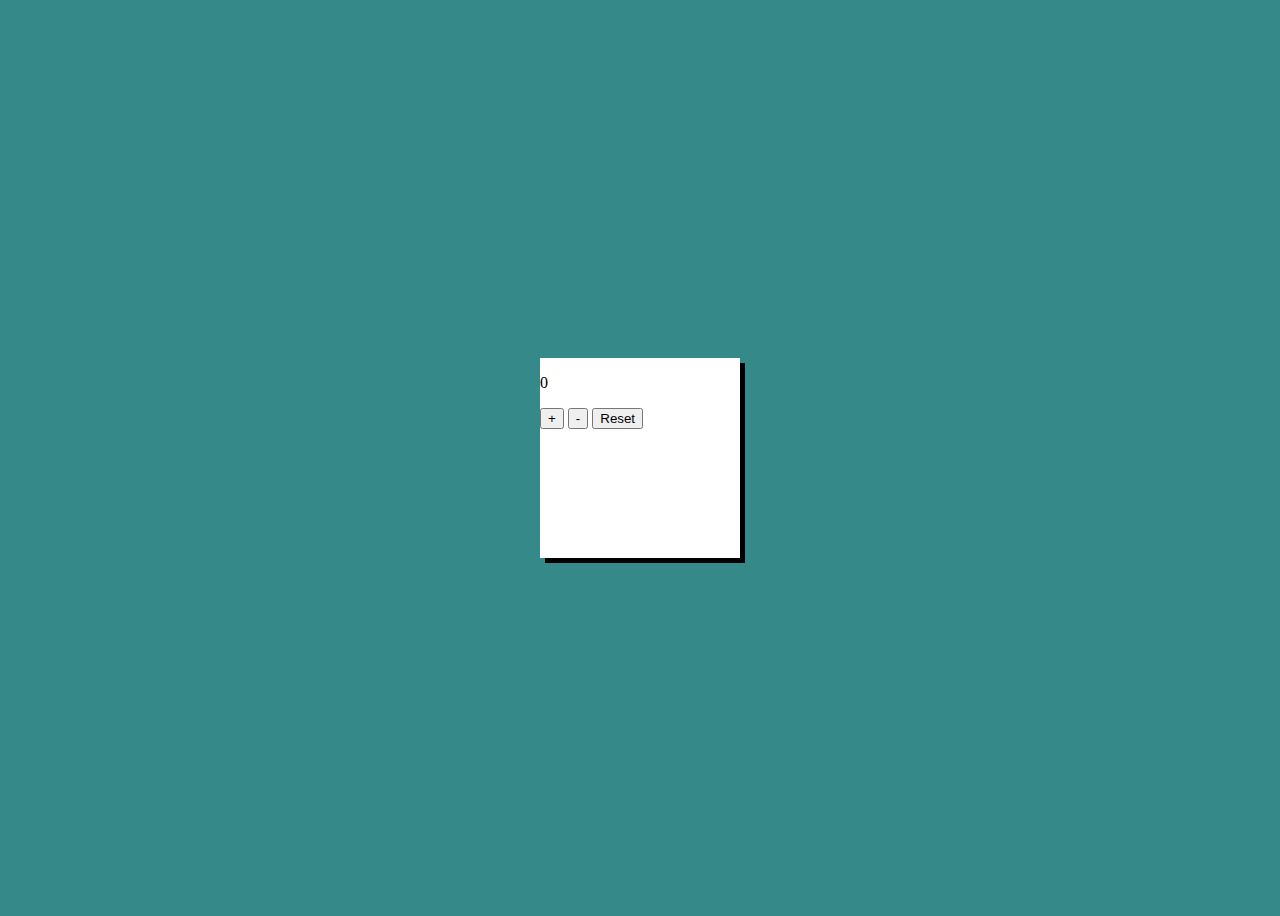
<file: Dom.js/Index.html>
<!DOCTYPE html>
<html lang="en">
<head>
    <meta charset="UTF-8">
    <meta name="viewport" content="width=device-width, initial-scale=1.0">
    <title>Counter</title>
    <link rel="stylesheet" href="./Counter.css">
</head>
<body>
    <div id="Counter">
        
        <p>0</p>
        
        <p></p>
        
        <div id="buttons">
           <button onclick="incr()">+</button>
           <button onclick="decr()">-</button>
           <button onclick="reset()">Reset</button>
        </div>
    </div>
    <script src="./Counter.js"></script>
</body>
</html>
</file>
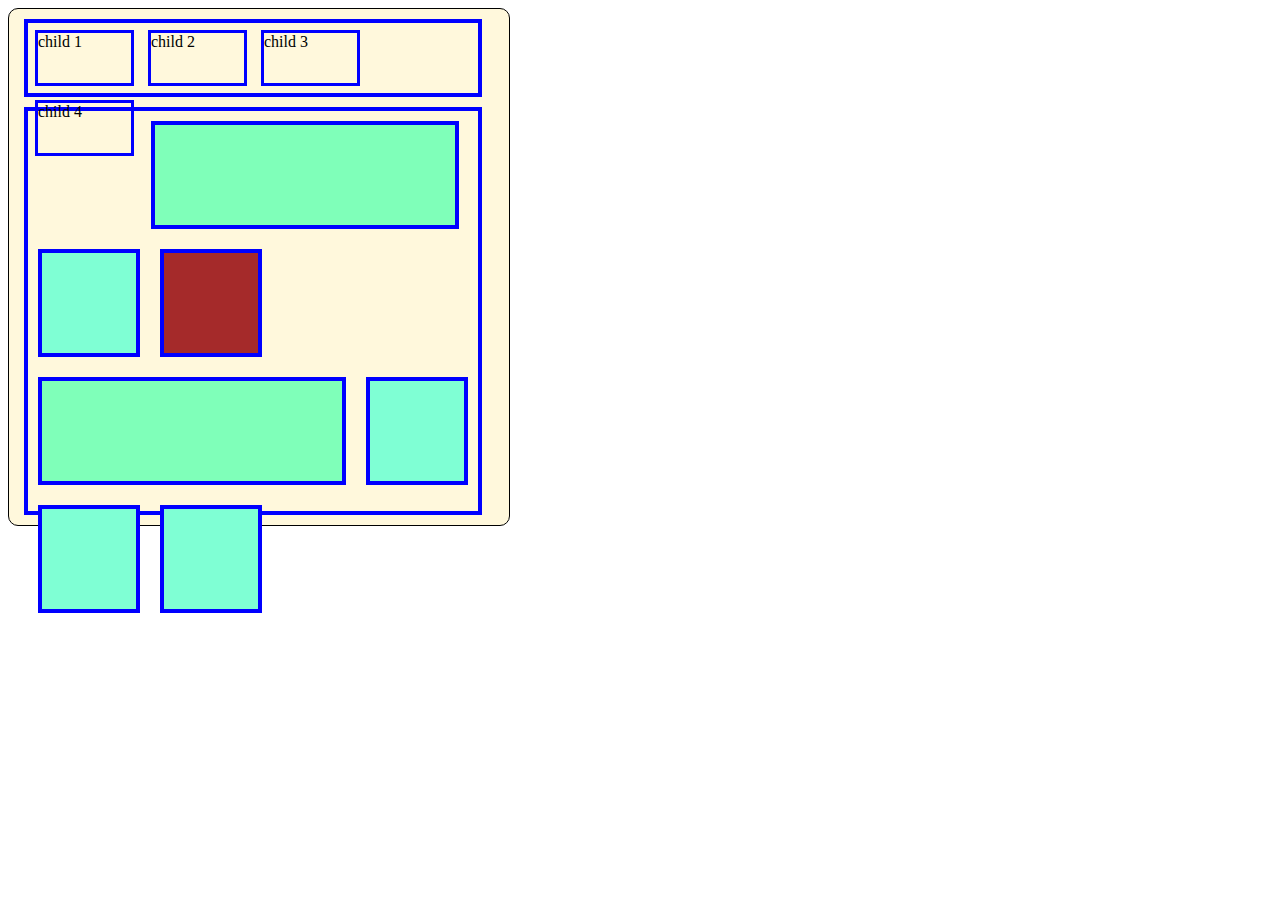
<file: Assignment_1.html>
<!DOCTYPE html>
<html lang="en">
<head>
    <meta charset="UTF-8">
    <meta name="viewport" content="width=device-width, initial-scale=1.0">
    <title>Containers</title>
    <style>
        .Narasimha {
        height: 500px auto;
        width: 500px;
        border: 1px solid black;
        border-radius:10px;
        background-color :cornsilk;
     }
     .block1{
        border: 4px solid blue;
        width: 450px;
        height: 70px;
        margin: 10px;
        margin-left: 15px;
     }
     .child1s{
        border: 3px solid blue;
        width: 93px;
        height: 50px;
        margin: 7px; 
        float: left;
     }
     .child2{
        border: 3px solid blue;
        width: 93px;
        height: 50px;
        margin: 7px; 
        float: left;
     }
     .child3{
        border: 3px solid blue;
        width: 93px;
        height: 50px;
        margin: 7px; 
        float: left;
     }
     .child4{
        border: 3px solid blue;
        width: 93px;
        height: 50px;
        margin: 7px; 
        float: left;
     }
    .block2d{
        border: 4px solid blue;
        width: 450px;
        height: 400px ;
        margin: 10px;
        margin-left: 15px;
    }
    .b1{
       border: 4px solid blue; 
       width: 300px;
       height: 100px;
       margin: 10px;
       float: right;
       background-color: rgb(255, 219, 127);
    }
    
    .b2{
        border: 4px solid blue;
        width: 94px;
        height: 100px;
        margin: 10px; 
        float:left;
        background-color: aquamarine;
    }
    .b2s{
        border: 4px solid blue; 
       width: 94px;
       height: 100px;
       margin: 10px;
       float: left; 
       background-color:brown;
    }
    .b1{
       border: 4px solid blue; 
       width: 300px;
       height: 100px;
       margin: 10px;
       float: left;
       background-color: rgb(127, 255, 185);
    }
    
    .b2m{
        border: 4px solid blue;
        width: 100px;
        height: 80px;
        margin: 10px; 
    }
    </style>
</head>
<body>
    <div class="Narasimha" >
        <div class="block1">
        <div class="child1s">child 1</div>
        <div class="child2">child 2</div>
        <div class="child3">child 3</div>
        <div class="child4">child 4</div>
        </div>
        <div class="block2d">
        <div class="b1"></div>
        <div class="b2"></div>
        <div class="b2s"></div>
        <div class="b1"></div>
        <div class="b2"></div>
        <div class="b2"></div>
        <div class="b2"></div>
        </div>
    </div>
    
   
</body>
</html>
</file>
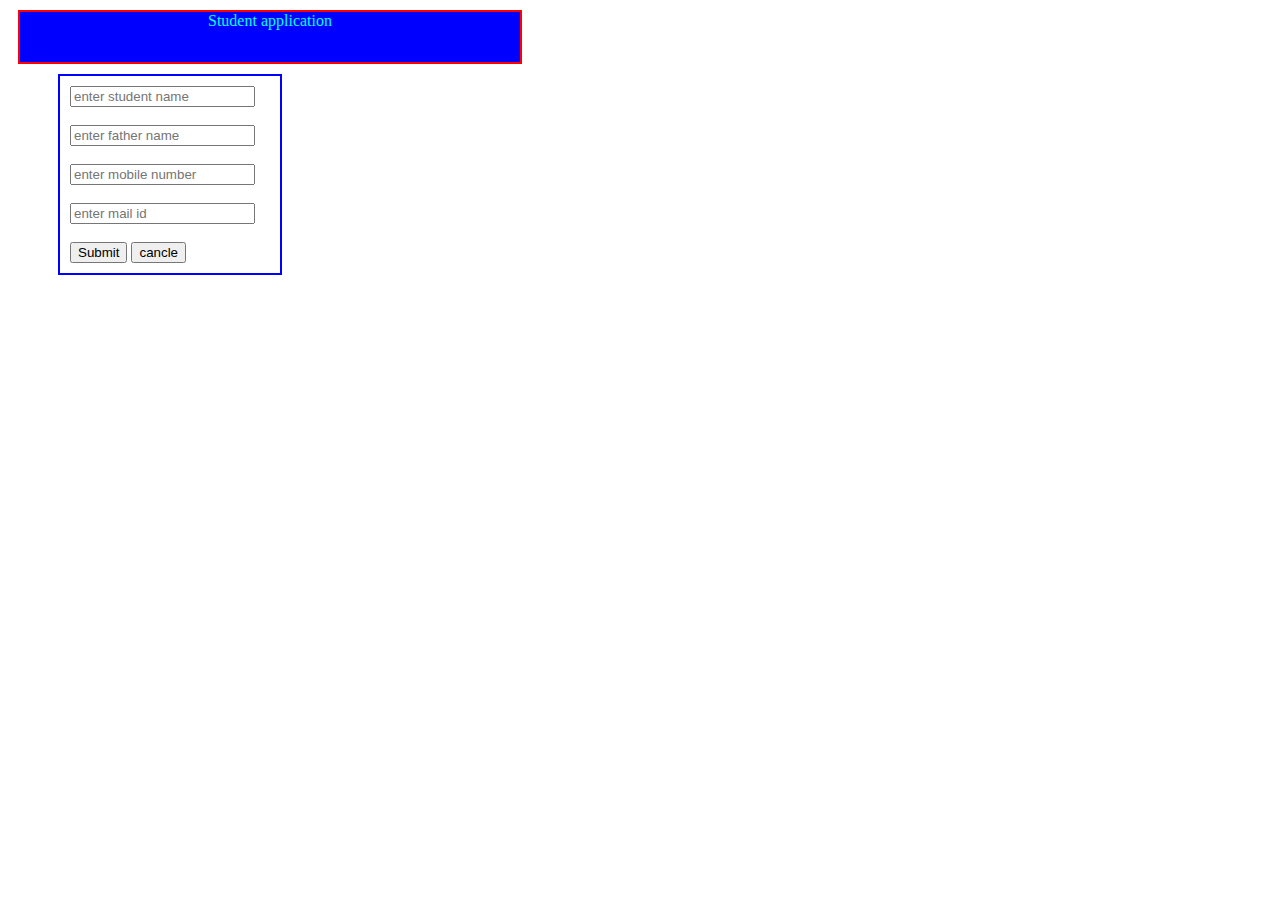
<file: assignment_2.html>
<!DOCTYPE html>
<html lang="en">
<head>
    <meta charset="UTF-8">
    <meta name="viewport" content="width=device-width, initial-scale=1.0">
    <title>Student details</title>
    <style>
        .sai{
           border: 2px solid red; 
           width:500px;
           height:50px;
           background-color: blue;
           text-align: center;
           color: aqua;
           margin: 10px;
        }
        .ss{
            margin: 5px;
        }
        .box{
           border: 2px solid blue;
           padding: 10px;
           margin: 3px;
           margin-left: 50px;
           height: auto;
           width: 200px;


        }
        
     </style>
</head>
<body>
    <div class="sai">Student application</div>

    <div class="box">
        <div><input type="text" id="sai" placeholder="enter student name"></div>
        <br>
        <div><input  type="text" id="Narasimha" placeholder="enter father name"></div>
        <br>
        <div><input type="text" id="Konda" placeholder="enter mobile number"></div>
        <br>
        <div><input type="text" id="Bharath" placeholder="enter mail id"></div>
        <br>
        <input type="submit"> <input type="submit" value="cancle">
    </div>
</body>
</html>
</file>
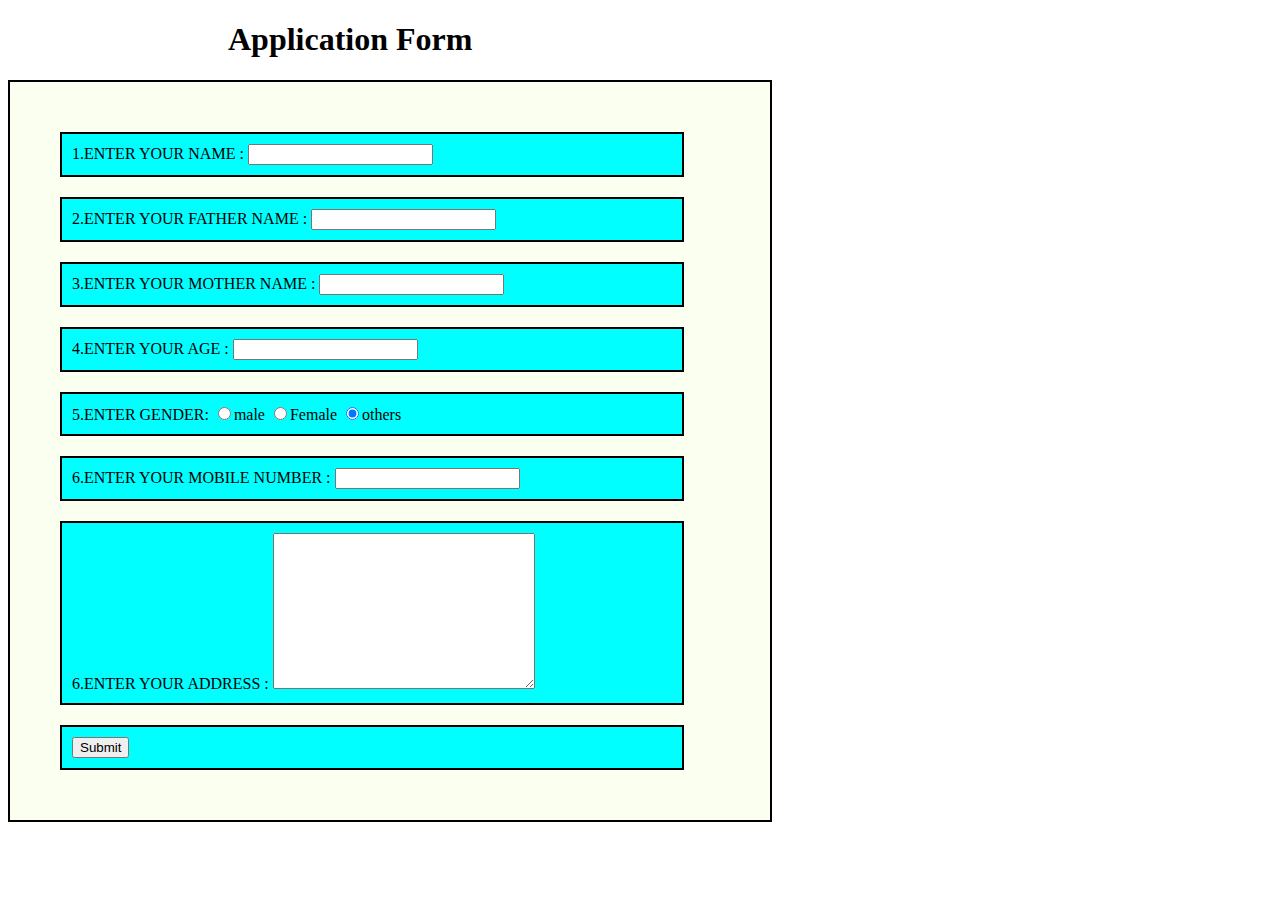
<file: Registration_Form.html>
<!DOCTYPE html>
<html lang="en">
<head>
    <meta charset="UTF-8">
    <meta name="viewport" content="width, initial-scale=1.0">
    <title>Registration_Form</title>
    <style>
        ul{
            border: 2px solid black;
            width: 700px;
            padding: 30px;
            background-color: rgb(251, 255, 240);
           
        }
        li{
            border: 2px solid black;
            width: 600px;
            padding: 10px;
            list-style: none;
            margin: 20px;
            background-color: aqua;
        }
       h1{
        margin-left: 220px;
       }            
           
    </style>
</head>
<body>
    <h1>Application Form </h1>
    <ul>
        <li>
            1.ENTER YOUR NAME :
            <input type="text" name="sname" id="fname" height="30PX">
       </li>
            <li>
                2.ENTER YOUR FATHER NAME :
                <input type="text" name="ename" id="fname">
             </li>
             <li>
                3.ENTER YOUR MOTHER NAME :
                <input type="text" name="ename" id="mname">
             </li>
           <li>
                  4.ENTER YOUR AGE :
                  <input type="text" name="ename" id="age">
               </li>
           <li>
              5.ENTER GENDER:
            <input type="radio" name="gender" value="male" >male
            <input type="radio" name="gender" valuq="Female" >Female
            <input type="radio" name="gender" value="" checked>others
            <li>
                6.ENTER YOUR MOBILE NUMBER :
                <input type="text" name="ename" id="number">
             </li>
             <li>
                6.ENTER YOUR ADDRESS :
                <textarea name="" id="" cols="30" rows="10"></textarea>
             </li>
            <li>
                <input type="submit" box size="50px">
             </li>
         </li>
    </ul>
    </body>
</html>
</file>
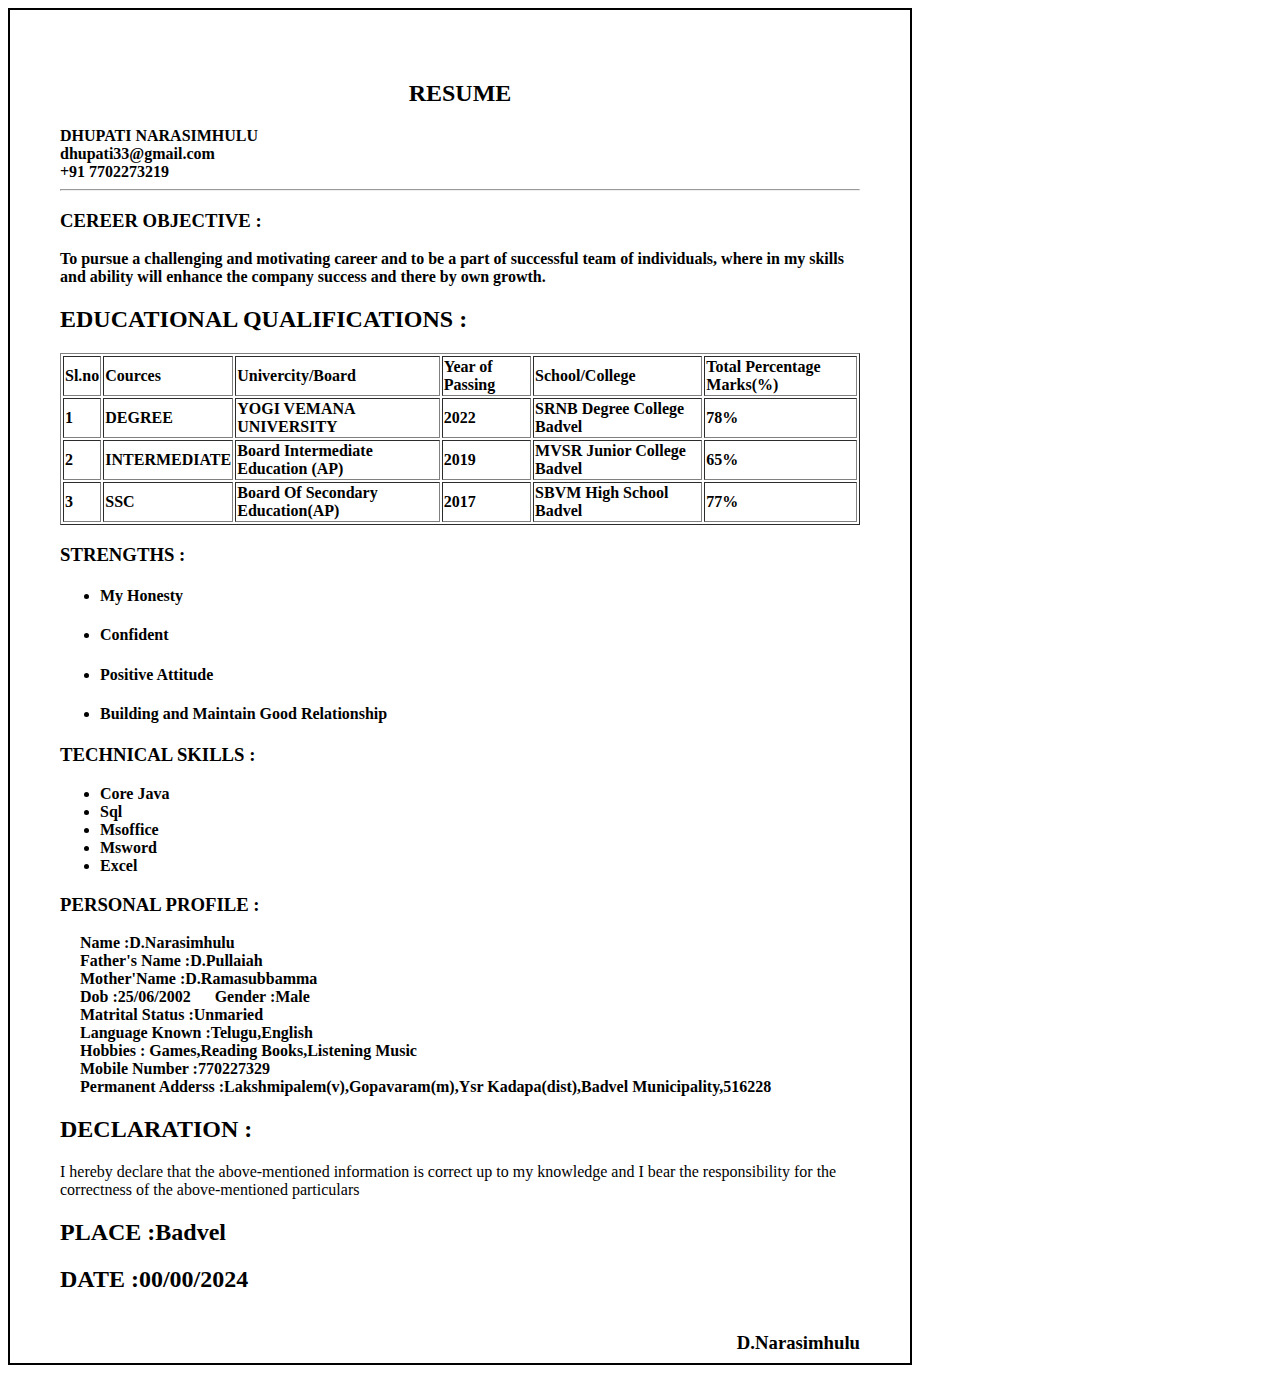
<file: Resume.html>
<!DOCTYPE html>
<html lang="en">
<head>
    <meta charset="UTF-8">
    <meta name="viewport" content="width=device-width, initial-scale=1.0">
    <title>Resume</title>
    <style>
        .Narasimha{
            border: 2px solid black;
            width:800px;
            padding: 50px;
        }
        .spa{
            width:40px;
            margin-left: 20px;
            border: 2px;

        }
        .spb{
            border: 40px;
        }
        
    </style>
</head>
<body>
    <div class="Narasimha">
    <h2><center>RESUME</center></h2>
    <b>DHUPATI NARASIMHULU<br>
    dhupati33@gmail.com<br>
    +91 7702273219<br><hr>


    <h3>CEREER OBJECTIVE :</h3>
     <p> To pursue a challenging and motivating career and to be a part of successful team of individuals, where in my skills and ability will enhance the company success and there by own growth.</p>
     <h2>EDUCATIONAL QUALIFICATIONS :</h2>
        <table border="1px" cellspacing="2px" cellpading="6px">
            <tr>
                <td>Sl.no</td>
                <td>Cources</th>
                <td>Univercity/Board</td>
                <td>Year of Passing</td>
                <td>School/College</td>
                <td>Total Percentage Marks(%)</td>
            </tr>
            <tr> 
                <td>1</td>
                <td>DEGREE</td>
                <td>YOGI VEMANA UNIVERSITY</td>
                <td>2022</td>
                <td>SRNB Degree College Badvel</td>
                <td>78%</td>
            </tr>
     <tr> 
                <td>2</td>
                <td>INTERMEDIATE</td>
                <td>Board Intermediate Education (AP)</td>
                <td>2019</td>
                <td>MVSR Junior College Badvel</td>
                <td>65%</td>
            </tr>
     <tr> 
                <td>3</td> 
                <td>SSC</td>
                <td>Board Of Secondary Education(AP)</td>
                <td>2017</td>
                <td>SBVM High School Badvel</td>
                <td>77%</td>
            </tr>

       </table>
       <h3>STRENGTHS :</h3>
       <ul>
        <li><h4>My Honesty</h4></li>
        <li><h4>Confident</h4></li>
        <li><h4>Positive Attitude</h4></li>
        <li><h4>Building and Maintain Good Relationship</h4></li>
        
    </ul>
    
    
    

    <h3>TECHNICAL SKILLS :</h3>
    <ul>
        <li>Core Java</li>
        <li>Sql</li>
        <li>Msoffice</li>
        <li>Msword</li>
        <li>Excel</li>

    </ul>
          <h3>PERSONAL PROFILE :</h3>
          <b class="spa"> Name</b> <b class="spb"> :D.Narasimhulu</b><br>
          <b class="spa">Father's Name</b> <b class="spb"> :D.Pullaiah</b><br>
          <b class="spa">Mother'Name   </b> <b class="spb"> :D.Ramasubbamma</b><br>
          <b class="spa">Dob </b><b class="spb"> :25/06/2002</b></b>
          <b class="spa">Gender</b><b class="spb"> :Male</b><br>
          <b class="spa">Matrital Status</b><b class="spb"> :Unmaried</b><br>
          <b class="spa">Language Known</b><b class="spb"> :Telugu,English</b><br>
          <b class="spa">Hobbies </b><b class="spb"> : Games,Reading Books,Listening Music</b></br>
          <b class="spa">Mobile Number </b><b class="spb"> :770227329</b><br>
          <b class="spa">Permanent Adderss </b><b class="spb"> :Lakshmipalem(v),Gopavaram(m),Ysr Kadapa(dist),Badvel Municipality,516228</b>


          <h2>DECLARATION :</h2>
          <p>I hereby declare that the above-mentioned information is correct up to my knowledge and I
            bear the responsibility for the correctness of the above-mentioned particulars
              </p>
               
                <h2>PLACE :Badvel</h2>
                <h2>DATE :00/00/2024</h2>
                
                <h3 style="float: right;">D.Narasimhulu</h3>
            </dv>
        </div>

</body>
</html>
</file>
<file: Dom.js/Counter.css>
*{
    box-sizing: border-box;
}
body{
    background-color: rgb(54, 137, 137);
    display: flex;
    justify-content: center;
    align-items: center;
    height: 100vh;
}
#Counter{
    height: 200px;
    width :200px;
    background-color: white;
    box-shadow: 5px 5px black;
    padding: 0px;
    flex-direction: column;
    justify-content: center;
    align-items: center;
}
</file>
